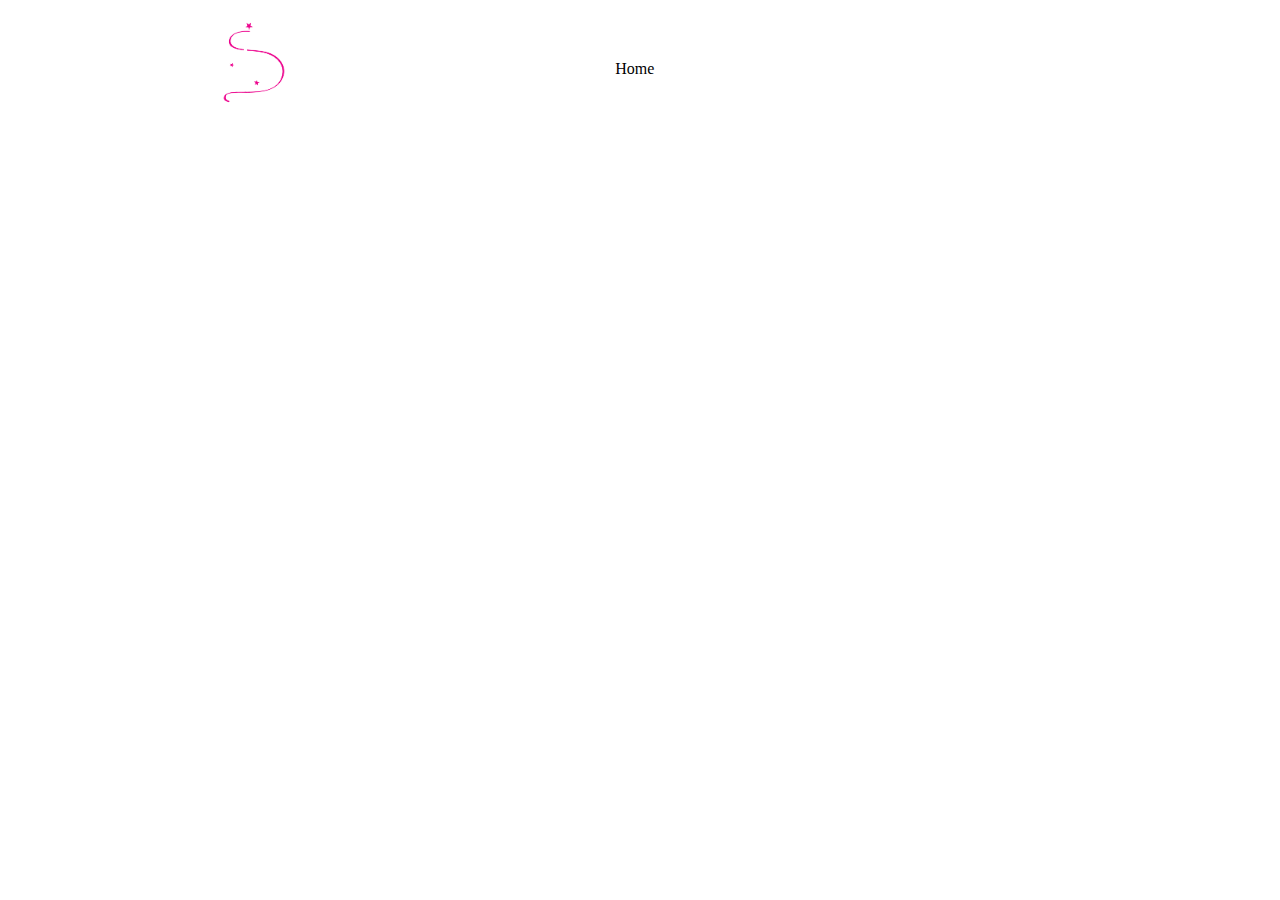
<file: index.html>
<!DOCTYPE html>
<html>
<head>
  <title>NICHOLSON ACADEMY</title>
  <link rel="stylesheet" type="text/css" href="css/style.css">
</head>
<body>
<header>
  <div class="main">
    <div class="logo">
      <a href="index.html"><img src="images/logo.png"></img></a>
    </div>
    <ul>
        <li class="active"><a href="index.html">Home</a></li>
        <li><a href="about.html">About</a></li>
        <li><a href="datefordiaries.html">Date for Diaries</a></li>
        <li><a href="privacypolicy.html">Privacy Policy</a></li>
        <li><a href="contact.html">Contact</a></li>
        <li><a href="gallery.html">Gallery</a></li>
    </ul>
    </div>
  </header>


    <div class="title">
      <h1>THE NICHOLSON </br> ACADEMY</h1>
    </div>

    <div class="button">
      <a href="enrol.html" target="_blank" class="btn">ENROL NOW</a>
      <a href="https://www.youtube.com/watch?v=tLNkHEnx7Gw" target="_blank" " class="btn">WATCH VIDEO</a>
      </div>

    <body class="About">

</body>
</html>
</file>
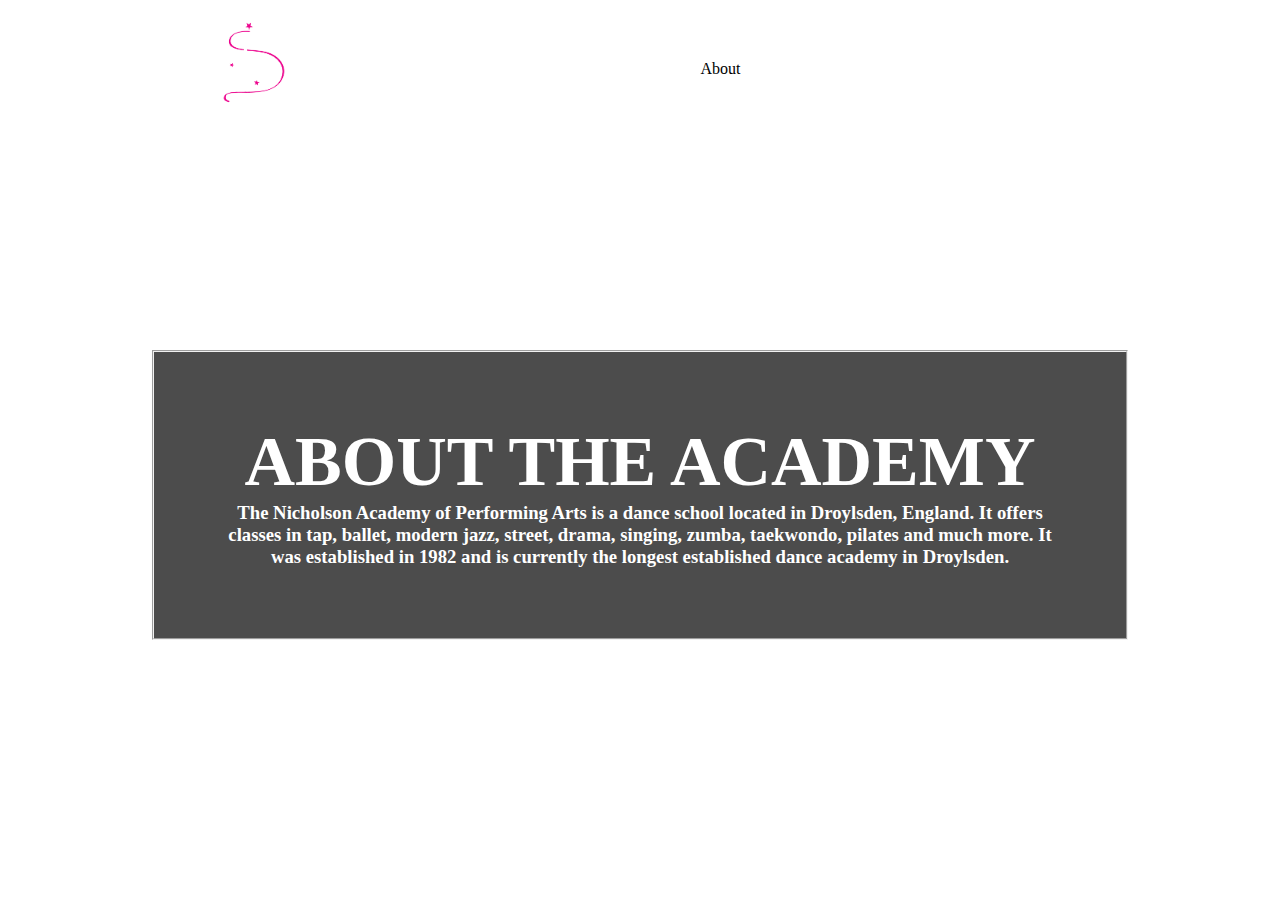
<file: about.html>
<!DOCTYPE html>
<html>
<head>
  <title>NICHOLSON ACADEMY</title>
  <link rel="stylesheet" type="text/css" href="css/about.css">
</head>
<body>
<header>
  <div class="main">
    <div class="logo">
      <a href="index.html"><img src="images/logo.png"></img></a>
    </div>
    <ul>
        <li><a href="index.html">Home</a></li>
        <li class="active"><a href="about.html">About</a></li>
        <li><a href="datefordiaries.html">Date for Diaries</a></li>
        <li><a href="privacypolicy.html">Privacy Policy</a></li>
        <li><a href="contact.html">Contact</a></li>
        <li><a href="gallery.html">Gallery</a></li>
    </ul>
    </div>
  </header>

    <div class="title">
      <h4>ABOUT THE ACADEMY </h4>
      <p><h3>The Nicholson Academy of Performing Arts is a dance school located in Droylsden, England.
        It offers classes in tap, ballet, modern jazz, street, drama, singing, zumba,
        taekwondo, pilates and much more. It was established in 1982 and is currently the longest established dance academy in Droylsden. </h3></p>
    </div>

    <div class="button">
      <a href="#" class="btn"></a>
      <a href="#" class="btn"></a>
      </div>


</body>
</html>
</file>
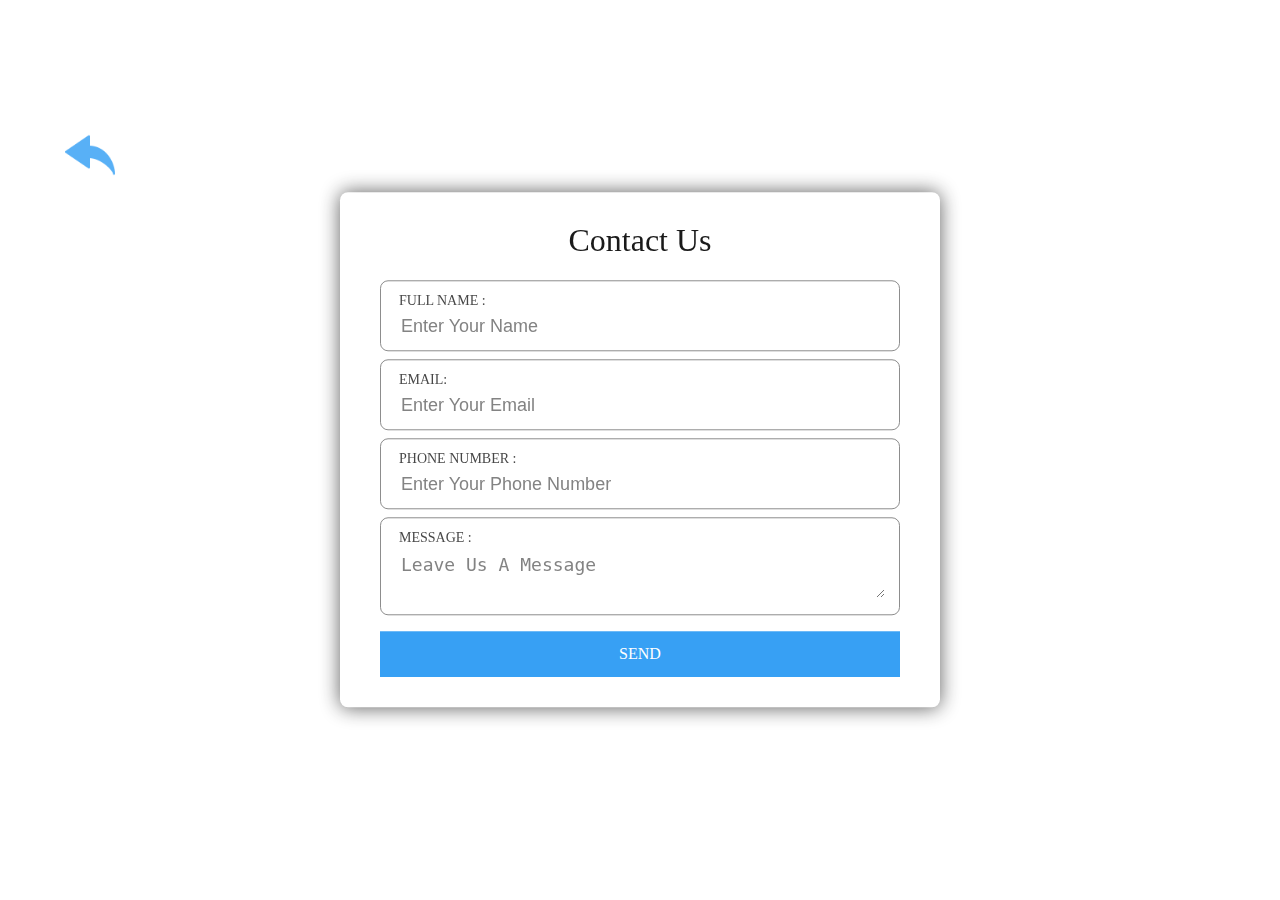
<file: contact.html>
<!DOCTYPE html>
<html>
<head>
  <meta charset="utf-8" />
  <meta name="viewport" content="width=device-width, initial-scale=1.0"/>
  <meta http-equiv="X-UA-Compatible" content="ie=edge">
  <title>Contact Us</title>
  <link rel="stylesheet" type="text/css" href="css/contact.css">

</head>
<body>

<div class="logo">
  <a href="index.html"> <img src="images/undo.png"></img> </a>
</div>

<div class="contact-form">


<h1>Contact Us</h1>

<div class="txtb">
<label>Full Name :</label>
<input type="text" name="" value="" placeholder="Enter Your Name">
</div>

<div class="txtb">
<label>Email:</label>
<input type="text" name="" value="" placeholder="Enter Your Email">
</div>

<div class="txtb">
<label>Phone Number :</label>
<input type="text" name="" value="" placeholder="Enter Your Phone Number">
</div>

<div class="txtb">
<label>Message :</label>
<textarea placeholder="Leave Us A Message"></textarea>
</div>

<a class="btn">SEND</a>
</div>
</body>
</html>
</file>
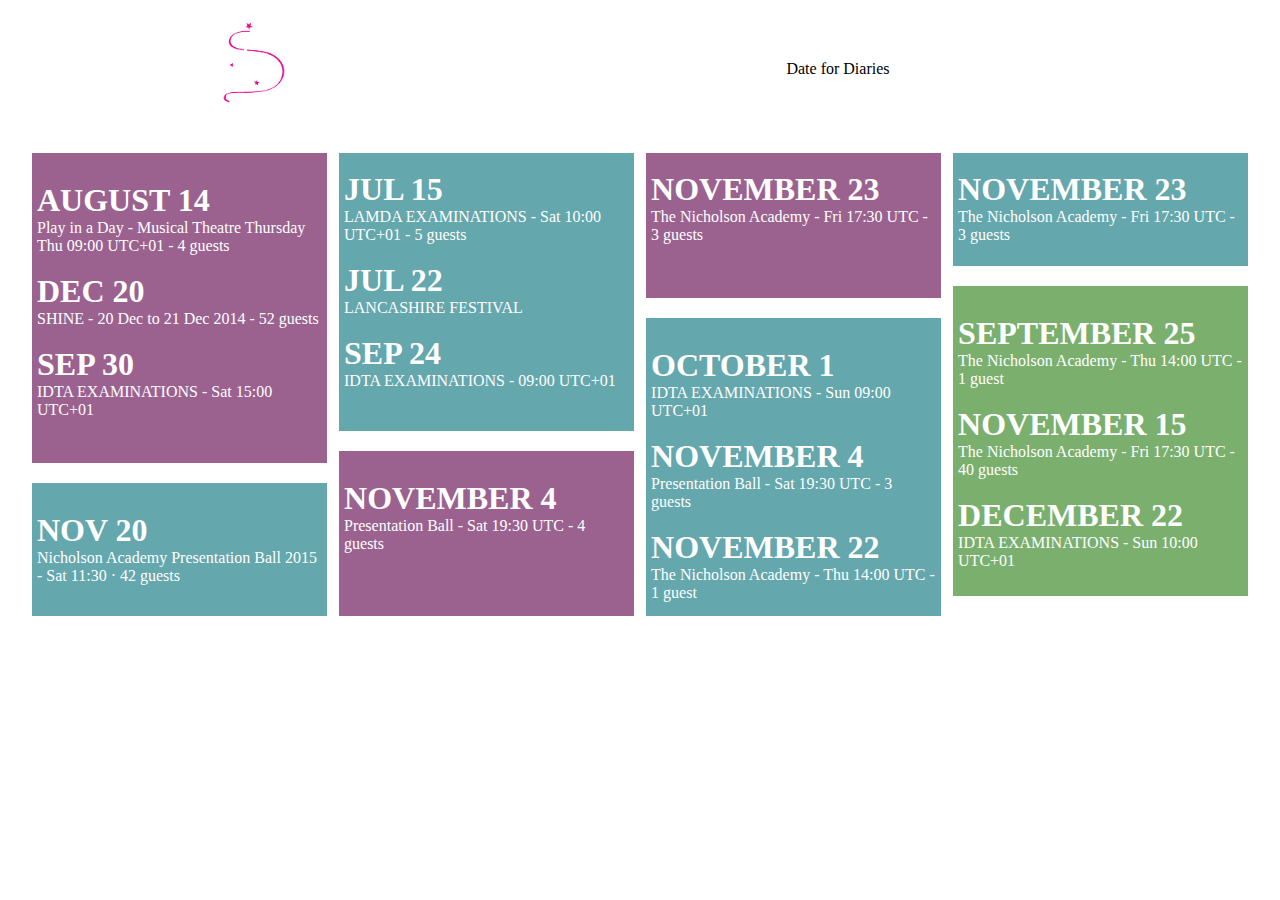
<file: datefordiaries.html>
<!DOCTYPE html>
<html>
<head>
  <title>NICHOLSON ACADEMY</title>
  <link rel="stylesheet" type="text/css" href="css/datefordiaries.css">
</head>
<body>
<header>
  <div class="main">
    <div class="logo">
    <a href="index.html"><img src="images/logo.png"></img></a>
    </div>
    <ul>
      <li><a href="index.html">Home</a></li>
      <li><a href="about.html">About</a></li>
      <li class="active"><a href="datefordiaries.html">Date for Diaries</a></li>
      <li><a href="privacypolicy.html">Privacy Policy</a></li>
      <li><a href="contact.html">Contact</a></li>
      <li><a href="gallery.html">Gallery</a></li>
    </ul>
    </div>

    <div id="container" class="cols">
      <div class="box one">
        <p class="box-text"> <font color="white">	<h1> AUGUST 14 </h1> Play in a Day - Musical Theatre Thursday Thu 09:00 UTC+01 - 4 guests <br></br>
        <h1> DEC 20 </h1> SHINE - 20 Dec to 21 Dec 2014 - 52 guests <br></br ><h1> SEP 30 </h1> IDTA EXAMINATIONS - Sat 15:00 UTC+01 </font> </p>
    </div>
      <div class="box two">
        <p class="box-text"> <font color="white">	<h1> NOV 20 </h1> Nicholson Academy Presentation Ball 2015 - Sat 11:30 · 42 guests <br></br>
        <h1> JUL 15 </h1> LAMDA EXAMINATIONS - Sat 10:00 UTC+01 - 5 guests <br></br> <h1> JUL 22 </h1> LANCASHIRE FESTIVAL <br></br>
        <h1> SEP 24 </h1> IDTA EXAMINATIONS - 09:00 UTC+01  </font> </p>
    </div>
      <div class="box one">
        <p class="box-text"> <font color="white">	<h1> NOVEMBER 4 </h1> Presentation Ball - Sat 19:30 UTC - 4 guests <br></br> <br></br>
        <h1> NOVEMBER 23 </h1> 	The Nicholson Academy - Fri 17:30 UTC - 3 guests <br></br  </font> </p>
    </div>
      <div class="box two">
        <p class="box-text"> <font color="white">	<h1> OCTOBER 1 </h1> IDTA EXAMINATIONS - Sun 09:00 UTC+01 <br></br>
        <h1> NOVEMBER 4 </h1> Presentation Ball - Sat 19:30 UTC - 3 guests <br></br> <h1> NOVEMBER 22 </h1> The Nicholson Academy - Thu 14:00 UTC - 1 guest
        <br></br> <h1> NOVEMBER 23 </h1> The Nicholson Academy - Fri 17:30 UTC - 3 guests  </font> </p>
    </div>
      <div class="box five">
        <p class="box-text"> <font color="white">	<h1> SEPTEMBER 25 </h1> The Nicholson Academy - Thu 14:00 UTC - 1 guest <br></br>
        <h1> NOVEMBER 15 </h1> The Nicholson Academy - Fri 17:30 UTC - 40 guests <br></br> <h1> DECEMBER 22 </h1> IDTA EXAMINATIONS - Sun 10:00 UTC+01 </font> </p>
      </div>

  </div>

  </header>




</body>
</html>
</file>
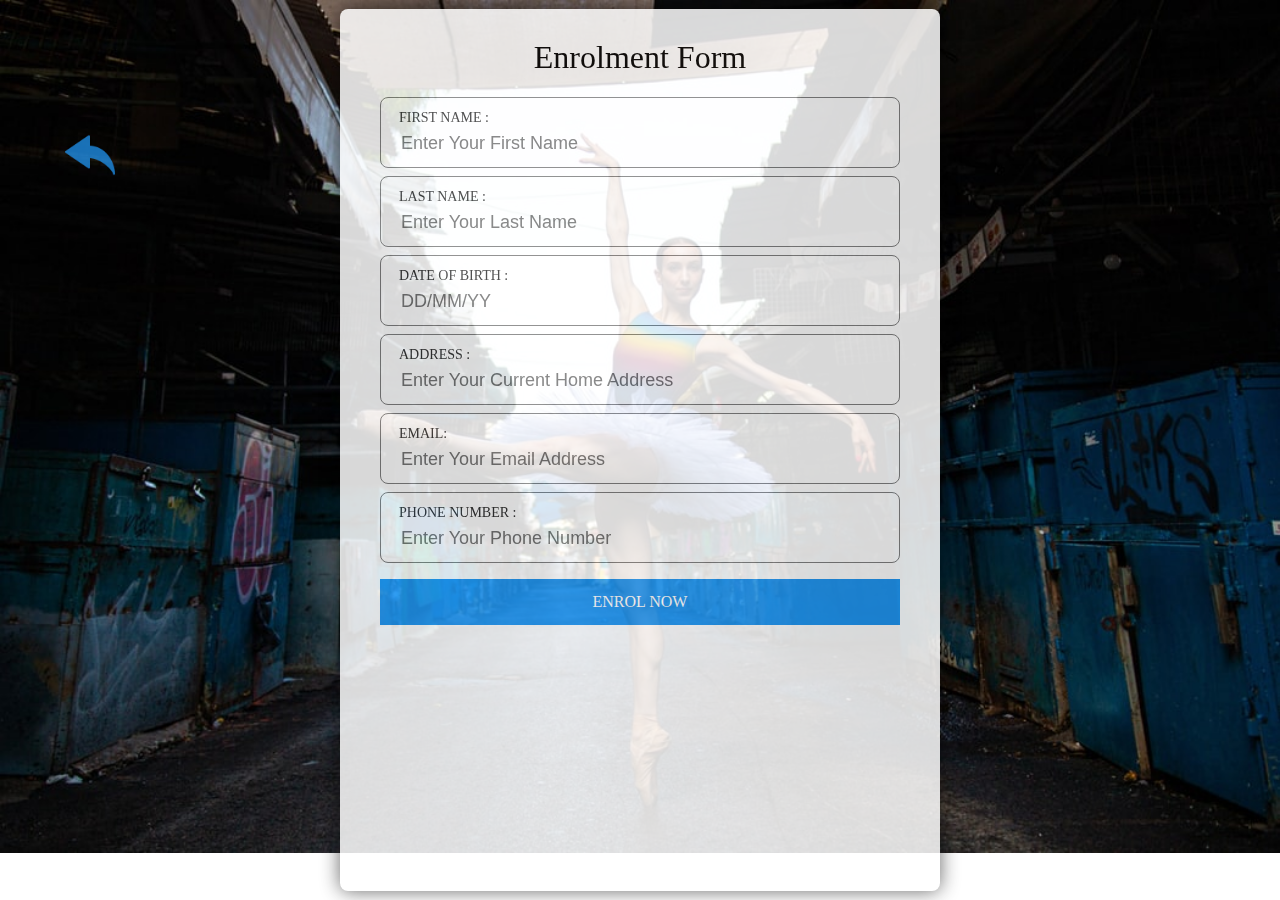
<file: enrol.html>
<!DOCTYPE html>
<html>
<head>
  <title> Enrolment Form </title>
  <link rel ="stylesheet" type="text/css" href ="css/enrol.css">
</head>
<body>

  <div class="logo">
    <a href="index.html"> <img src="images/undo.png"></img> </a>
  </div>

  <div class="contact-form">


  <h1>Enrolment Form</h1>

  <div class="txtb">
  <label>First Name :</label>
  <input type="text" name="" value="" placeholder="Enter Your First Name" required>
  </div>

  <div class="txtb">
  <label>Last Name :</label>
  <input type="text" name="" value="" placeholder="Enter Your Last Name" required>
  </div>

  <div class="txtb">
  <label>Date of Birth :</label>
  <input type="text" name="" value="" placeholder="DD/MM/YY" required>
  </div>

  <div class="txtb">
  <label>Address :</label>
  <input type="text" name="" value="" placeholder="Enter Your Current Home Address" required>
  </div>

  <div class="txtb">
  <label>Email:</label>
  <input type="text" name="" value="" placeholder="Enter Your Email Address" required>
  </div>

  <div class="txtb">
  <label>Phone Number :</label>
  <input type="text" name="" value="" placeholder="Enter Your Phone Number" required>
  </div>

  <a class="btn" value="Refresh Page" onClick="refresh">Enrol Now</a>

  </div>

  </body>

</html>
</file>
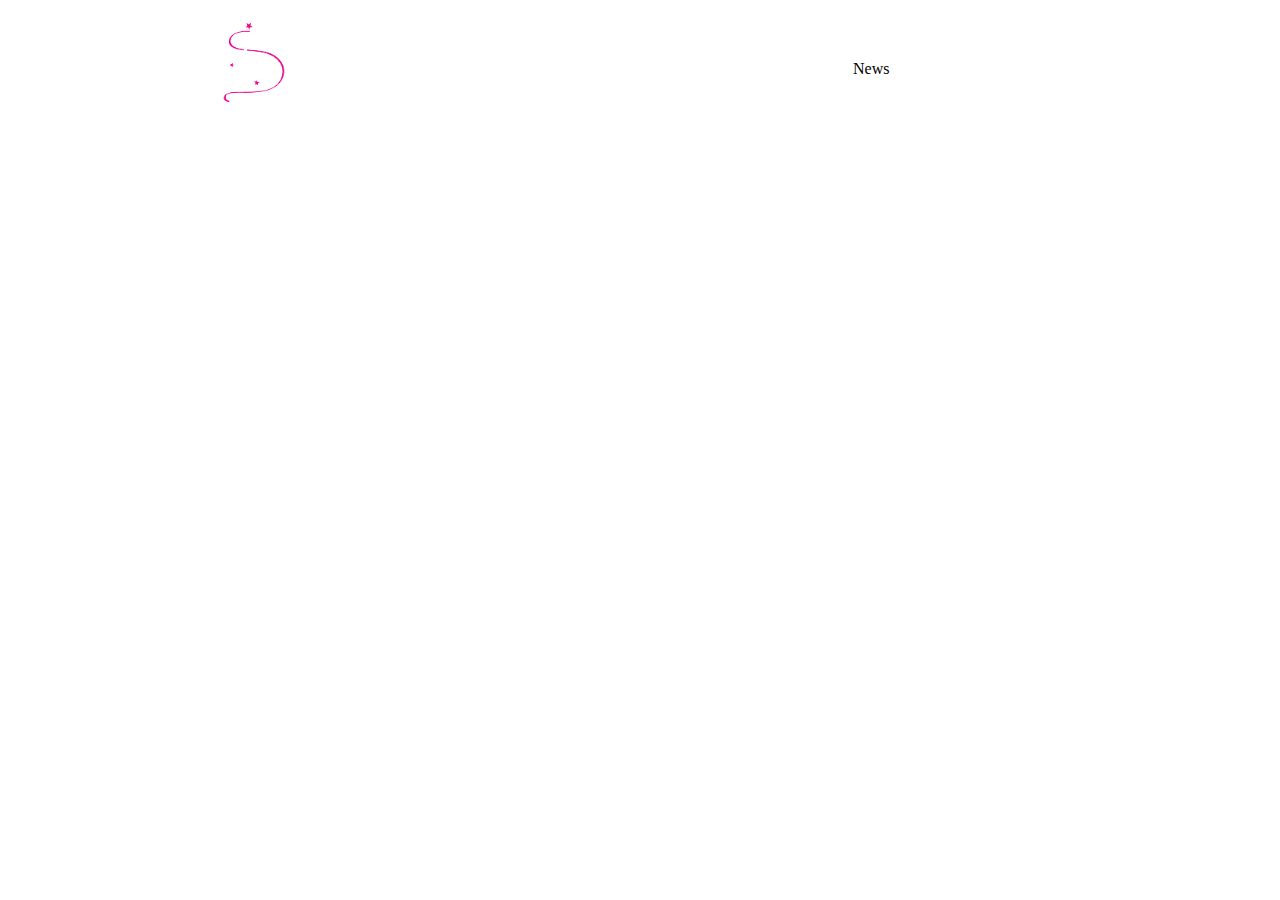
<file: news.html>
<!DOCTYPE html>
<html>
<head>
  <title>NICHOLSON ACADEMY</title>
  <link rel="stylesheet" type="text/css" href="css/news.css">
</head>
<body>
<header>
  <div class="main">
    <div class="logo">
    <a href="index.html"><img src="images/logo.png"></img></a>
    </div>
    <ul>
      <li><a href="index.html">Home</a></li>
      <li><a href="about.html">About</a></li>
      <li><a href="datefordiaries.html">Date for Diaries</a></li>
      <li class="active"><a href="news.html">News</a></li>
      <li><a href="privacypolicy.html">Privacy Policy</a></li>
      <li><a href="contact.html">Contact</a></li>
      <li><a href="gallery.html">Gallery</a></li>
    </ul>
    </div>
  </header>


</body>
</html>
</file>
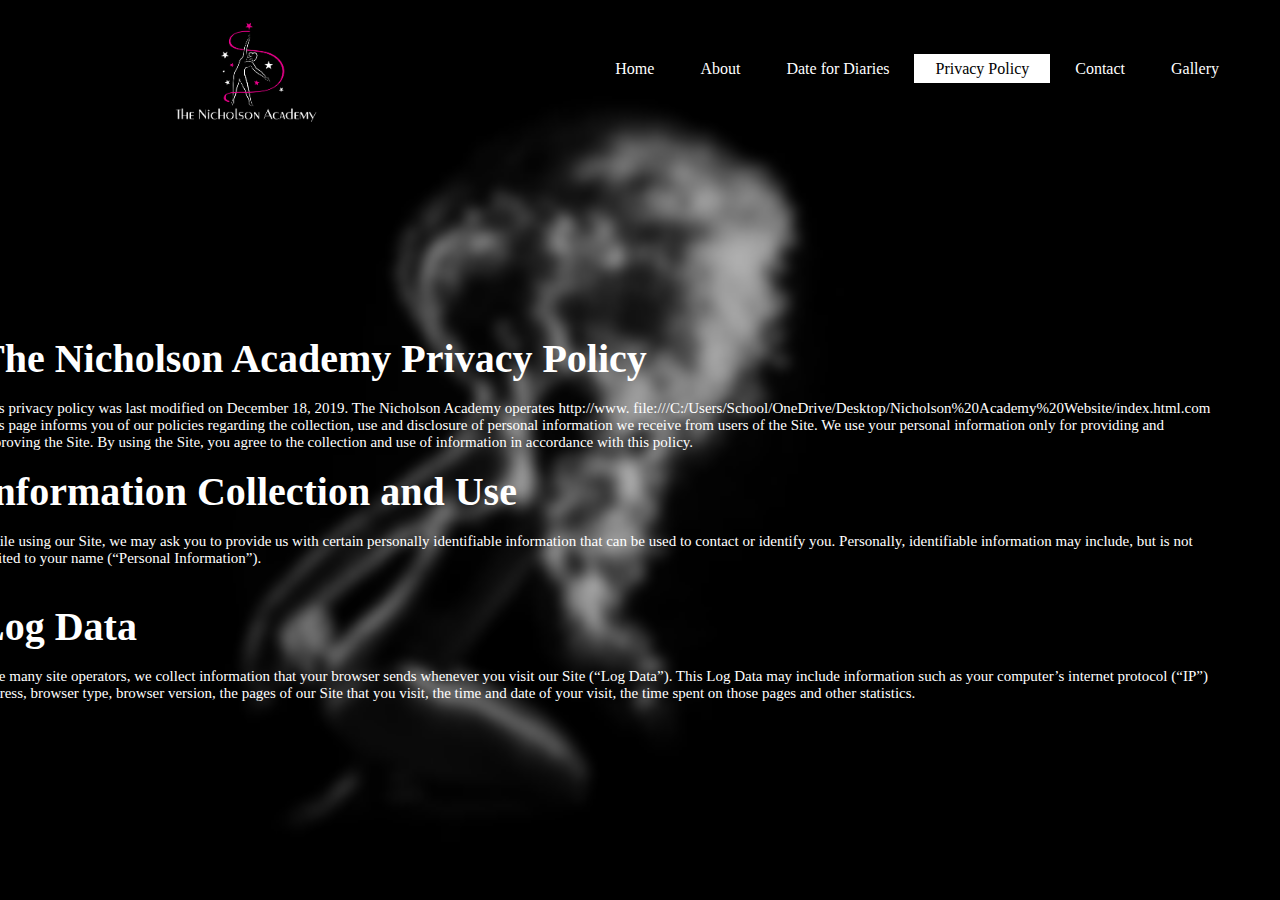
<file: privacypolicy.html>
<!DOCTYPE html>
<html>
<head>
  <title>NICHOLSON ACADEMY</title>
  <link rel="stylesheet" type="text/css" href="css/privacypolicy.css">
</head>
<body>
<header>
  <div class="main">
    <div class="logo">
      <a href="index.html"><img src="images/logo.png"></img></a>
    </div>
    <ul>
        <li><a href="index.html">Home</a></li>
        <li><a href="about.html">About</a></li>
        <li><a href="datefordiaries.html">Date for Diaries</a></li>
        <li class="active"><a href="privacypolicy.html">Privacy Policy</a></li>
        <li><a href="contact.html">Contact</a></li>
        <li><a href="gallery.html">Gallery</a></li>
    </ul>

    <div class="policy">
      <h1> The Nicholson Academy Privacy Policy </h1><br/>
      <p> This privacy policy was last modified on December 18, 2019.
          The Nicholson Academy operates http://www. file:///C:/Users/School/OneDrive/Desktop/Nicholson%20Academy%20Website/index.html.com
          This page informs you of our policies regarding the collection, use and disclosure of personal information we receive from users of the Site.
          We use your personal information only for providing and improving the Site. By using the Site, you agree to the collection and use of information in accordance with this policy.
<br></br>
      <h2>Information Collection and Use</h2> <br/>
      <p> While using our Site, we may ask you to provide us with certain personally identifiable information that can be used to contact or identify you. Personally, identifiable information may include, but is not limited to your name (“Personal Information”). </p>
<br></br>
      <h2>Log Data </h2> <br/>
      <p> Like many site operators, we collect information that your browser sends whenever you visit our Site (“Log Data”). This Log Data may include information such as your computer’s internet protocol (“IP”) address, browser type, browser version, the pages of our Site that you visit, the time and date of your visit, the time spent on those pages and other statistics.
 </p>
    </div>

    </div>
  </header>

    <div class="title">
      <h1><samp></samp>  </br> </h1>
    </div>


</body>
</html>
</file>
<file: css/style.css>
*{
  margin: 0;
  padding: 0;
  font-family: Century Gothic;
}

header{
   background-image: url(https://images.unsplash.com/photo-1546858369-7e535fed0dc4?ixlib=rb-1.2.1&q=85&fm=jpg&crop=entropy&cs=srgb&dl=hannah-homayoonfar-WH1BCinuENI-unsplash.jpg);
   height: 100vh;
   background-size: cover;
   background-position: center;
   z-index: 10;

}

ul{
  float: right;
  list-style-type: none;
  margin-top: 60px;
}

ul li{
  display: inline-block;
}

ul li a{
  text-decoration: none;
  color: #fff;
  padding: 5px 20px;
  border: 1px solid transparent;
  transition: 0.6s ease;
}

ul li a:hover{
  background-color: #fff;
  color: #000;
}

ul li.active a{
  background-color: #fff;
  color: #000;
}
.logo img{
  position: absolute;
  float: left;
  right: 73%;
  width: 200px;
  height: auto;
}

.main{
  max-width: 1200px;
  margin: auto;
}

.title{
  position: absolute;
  top: 40%;
  left: 21.5%;
  transform: translate(-50%,-50%);
}

.title h1{
  color: #fff;
  font-size: 70px;
  text-align: left;
}

.button{
  position: absolute;
  top: 57.5%;
  left: 20%;
  transform: translate(-50%,-50%);
}

.btn {
  border: 1px solid #fff;
  padding: 10px 30px;
  color: #fff;
  text-decoration: none;
  transition: 0.6s ease;
}

.btn:hover {
  background-color: #fff;
  color: #000;
}
</file>
<file: css/about.css>
*{
  margin: 0;
  padding: 0;
  font-family: Century Gothic;
}

header{
 background-image: url(https://images.unsplash.com/photo-1559662452-ec27d048ba16?ixlib=rb-1.2.1&ixid=eyJhcHBfaWQiOjEyMDd9&auto=format&fit=crop&w=1502&q=80);
 height: 100vh;
 background-size: cover;
 background-position: center;
 z-index: 10

}

ul{
  float: right;
  list-style-type: none;
margin-top: 60px;

}

ul li{
  display: inline-block;

}

ul li a{
  text-decoration: none;
  color: #fff;
  padding: 5px 20px;
  border: 1px solid transparent;
  transition: 0.5s ease;
}

ul li a:hover{
  background-color: #fff;
  color: #000;
}

ul li.active a{
  background-color: #fff;
  color: #000;
}
.logo img{
  position: absolute;
  float: left;
  right: 73%;
  width: 200px;
  height: auto;
}

.main{
  max-width: 1200px;
  margin: auto;
}

.title{
  background-color: rgb(0,0,0);
  background-color: rgba(0,0,0,.7);
  color: white;
  font-weight: bold;
  border: 2px groove #f1f1f1;
  position: absolute;
  top: 55%;
  left: 50%;
  transform: translate(-50%, -50%);
  z-index: 40;
  width: 65%;
  padding: 70px;
  text-align: center;
}

.title h4{
  color: #fff;
  font-size: 70px;
}

.button{
  position: absolute;
  top: 65%;
  left: 20%;
  transform: translate(-50%,-50%);
}

.btn {
  border: 1px solid #fff;
  padding: 10px 30px;
  color: #fff;
  text-decoration: none;
  transition: 0.6s ease;
}

.btn:hover {
  background-color: #fff;
  color: #000;
}
</file>
<file: css/contact.css>
body{
  margin: 0;
  padding: 0;
  background: url(https://images.unsplash.com/photo-1508807526345-15e9b5f4eaff?ixlib=rb-1.2.1&ixid=eyJhcHBfaWQiOjEyMDd9&auto=format&fit=crop&w=1396&q=80);
  background-repeat: no-repeat;
  background-size: cover;
}

.contact-form{
  width: 85%;
  max-width: 600px;
  background: white;
  opacity: 90%;
  position: absolute;
  top: 50%;
  left: 50%;
  transform: translate(-50%, -50%);
  padding: 30px 40px;
  box-sizing: border-box;
  border-radius: 8px;
  text-align: center;
  box-shadow: 0 0 20px #000000b3;
  font-family: "century gothic";
}

.contact-form h1 {
  margin-top: 0;
  font-weight: 200;
}

.txtb{
  border: 1px solid gray;
  margin: 8px 0;
  padding: 12px 18px;
  border-radius: 8px;
}

.txtb label{
  display: block;
  text-align: left;
  color: #333;
  text-transform: uppercase;
  font-size: 14px;
}

.txtb input,.txtb textarea{
  width: 100%;
  border: none;
  background: none;
  outline: none;
  font-size: 18px;
  margin-top: 6px;
}

.btn{
  display: inline-block;
  background: #2196F3;
  padding: 14px 0;
  color: white;
  text-transform: uppercase;
  cursor: pointer;
  margin-top: 8px;
  width: 100%;
}

.logo img {
  position: absolute;
  float: left;
  width: 50px;
  bottom: 80%;
  opacity: 75%;
  right: 91%;

}
</file>
<file: css/datefordiaries.css>
*{
  margin: 0;
  padding: 0;
  font-family: Century Gothic;
}

header{
 background-image: url(https://images.unsplash.com/photo-1516737488405-7b6d6868fad3?ixlib=rb-1.2.1&ixid=eyJhcHBfaWQiOjEyMDd9&auto=format&fit=crop&w=1500&q=80);
 height: 100vh;
 background-size: cover;
 background-position: center;
 background-repeat: no-repeat;
   z-index: 10;

}

ul{
  float: right;
  list-style-type: none;
margin-top: 60px;
}

ul li{
  display: inline-block;
}

ul li a{
  text-decoration: none;
  color: #fff;
  padding: 5px 20px;
  border: 1px solid transparent;
  transition: 0.6s ease;
}

ul li a:hover{
  background-color: #fff;
  color: #000;
}

ul li.active a{
  background-color: #fff;
  color: #000;
}
.logo img{
  position: absolute;
  float: left;
  right: 73%;
  width: 200px;
  height: auto;
}

.main{
  max-width: 1200px;
  margin: auto;
}

.title{
  position: absolute;
  top: 44%;
  left: 36%;
  transform: translate(-50%,-50%);
}

.title h1{
  color: #fff;
  font-size: 70px;
}

.button{
  position: absolute;
  top: 65%;
  left: 20%;
  transform: translate(-50%,-50%);
}

.btn {
  border: 1px solid #fff;
  padding: 10px 30px;
  color: #fff;
  text-decoration: none;
  transition: 0.6s ease;
}

.btn:hover {
  background-color: #fff;
  color: #000;
}

#container {
    width: 170%;
    max-width: 95%;
    margin: 0% auto;
    position: relative;
    top: 75px;
    opacity: 70%;
}

.cols {
    -moz-column-count:3;
    -moz-column-gap: 3%;
    -moz-column-width: 30%;
    -webkit-column-count:2;
    -webkit-column-gap: 3%;
    -webkit-column-width: 30%;
    column-count: 4;
    column-gap: 1%;
    column-width: 30%;
}

.box {
    margin-bottom: 20px;
}
.box.one {
    height: 300px;
    background-color: #712062;
    font-color
    text-align: center;
    padding: 5px 5px;
}
.box.two {
    height: 400px;
    background-color: #23828b;
    padding: 5px 5px;
}
.box.three {
    background-color: #a3ca3b;
    height: 400px;
}
.box.four {
    background-color: #3daee3;
    height: 400px;
}
.box.five {
    background-color: #448e32;
    height: 300px;
    padding: 5px 5px;
}

.box-text{
  padding: 5px 1px;
  text-align: center;
  color: #fff;
  font-family: calibri;
  height: 90;
  position: relative;
  font-size: 10px;
  padding-top: 15px;
  display: inline-block;

}
</file>
<file: css/enrol.css>
body{
  margin: 0;
  padding: 0;
  background: url("../images/30.jfif");
  background-repeat: no-repeat;
  background-size: cover;
}

.contact-form{
  width: 85%;
  max-width: 600px;
  background: white;
  opacity: 85%;
  position: absolute;
  top: 50%;
  left: 50%;
  transform: translate(-50%, -50%);
  padding: 30px 40px;
  box-sizing: border-box;
  border-radius: 8px;
  text-align: center;
  box-shadow: 0 0 20px #000000b3;
  font-family: "century gothic";
  height: 98%;

}

.contact-form h1 {
  margin-top: 0;
  font-weight: 200;
}

.txtb{
  border: 1px solid gray;
  margin: 8px 0;
  padding: 12px 18px;
  border-radius: 8px;
}

.txtb label{
  display: block;
  text-align: left;
  color: #333;
  text-transform: uppercase;
  font-size: 14px;
}

.txtb input,.txtb textarea{
  width: 100%;
  border: none;
  background: none;
  outline: none;
  font-size: 18px;
  margin-top: 6px;
}

.btn{
  display: inline-block;
  background: #2196F3;
  padding: 14px 0;
  color: white;
  text-transform: uppercase;
  cursor: pointer;
  margin-top: 8px;
  width: 100%;
}

.logo img {
  position: absolute;
  float: left;
  width: 50px;
  bottom: 80%;
  opacity: 75%;
  right: 91%;

}
</file>
<file: css/news.css>
*{
  margin: 0;
  padding: 0;
  font-family: Century Gothic;
}

header{
 background-image: url(https://images.unsplash.com/photo-1516737488405-7b6d6868fad3?ixlib=rb-1.2.1&ixid=eyJhcHBfaWQiOjEyMDd9&auto=format&fit=crop&w=1500&q=80);
 height: 100vh;
 background-size: cover;
 background-position: center;
   z-index: 10;

}

ul{
  float: right;
  list-style-type: none;
margin-top: 60px;
}

ul li{
  display: inline-block;
}

ul li a{
  text-decoration: none;
  color: #fff;
  padding: 5px 20px;
  border: 1px solid transparent;
  transition: 0.6s ease;
}

ul li a:hover{
  background-color: #fff;
  color: #000;
}

ul li.active a{
  background-color: #fff;
  color: #000;
}
.logo img{
  position: absolute;
  float: left;
  right: 73%;
  width: 200px;
  height: auto;
}

.main{
  max-width: 1200px;
  margin: auto;
}

.title{
  position: absolute;
  top: 44%;
  left: 36%;
  transform: translate(-50%,-50%);
}

.title h1{
  color: #fff;
  font-size: 70px;
}

.button{
  position: absolute;
  top: 65%;
  left: 20%;
  transform: translate(-50%,-50%);
}

.btn {
  border: 1px solid #fff;
  padding: 10px 30px;
  color: #fff;
  text-decoration: none;
  transition: 0.6s ease;
}

.btn:hover {
  background-color: #fff;
  color: #000;
}
</file>
<file: css/privacypolicy.css>
*{
  margin: 0;
  padding: 0;
  font-family: Century Gothic;
}

header{
   background: url("../images/16.png");
   height: 100vh;
   background-size: cover;
   background-position: center;
   z-index: 10;

}

ul{
  float: right;
  list-style-type: none;
  margin-top: 60px;
}

ul li{
  display: inline-block;
}

ul li a{
  text-decoration: none;
  color: #fff;
  padding: 5px 20px;
  border: 1px solid transparent;
  transition: 0.6s ease;
}

ul li a:hover{
  background-color: #fff;
  color: #000;
}

ul li.active a{
  background-color: #fff;
  color: #000;
}
.logo img{
  position: absolute;
  float: left;
  right: 73%;
  width: 200px;
  height: auto;
}

.main{
  max-width: 1200px;
  margin: auto;
}

.title{
  position: absolute;
  top: 40%;
  left: 21.5%;
  transform: translate(-50%,-50%);
}

.title h1{
  color: #fff;
  font-size: 70px;
  text-align: left;
}

.button{
  position: absolute;
  top: 57.5%;
  left: 20%;
  transform: translate(-50%,-50%);
}

.btn {
  border: 1px solid #fff;
  padding: 10px 30px;
  color: #fff;
  text-decoration: none;
  transition: 0.6s ease;
}

.btn:hover {
  background-color: #fff;
  color: #000;
}

.policy {
  position: absolute;
  text-align: left;
  color: #fff
  top: 50%;
  transform: translate( -5%, -50%);
  top: 57.5%;
}

.policy h1 {
  text-align: left;
  color: #fff;
  font-size: 40px;
  top: 60%;
}

.policy p {
  text-align: left;
  color: #fff;
  font-size: 15px;
}

.policy h2 {
  text-align: left;
  color: #fff;
  font-size: 40px;
  top: 60%;
</file>
